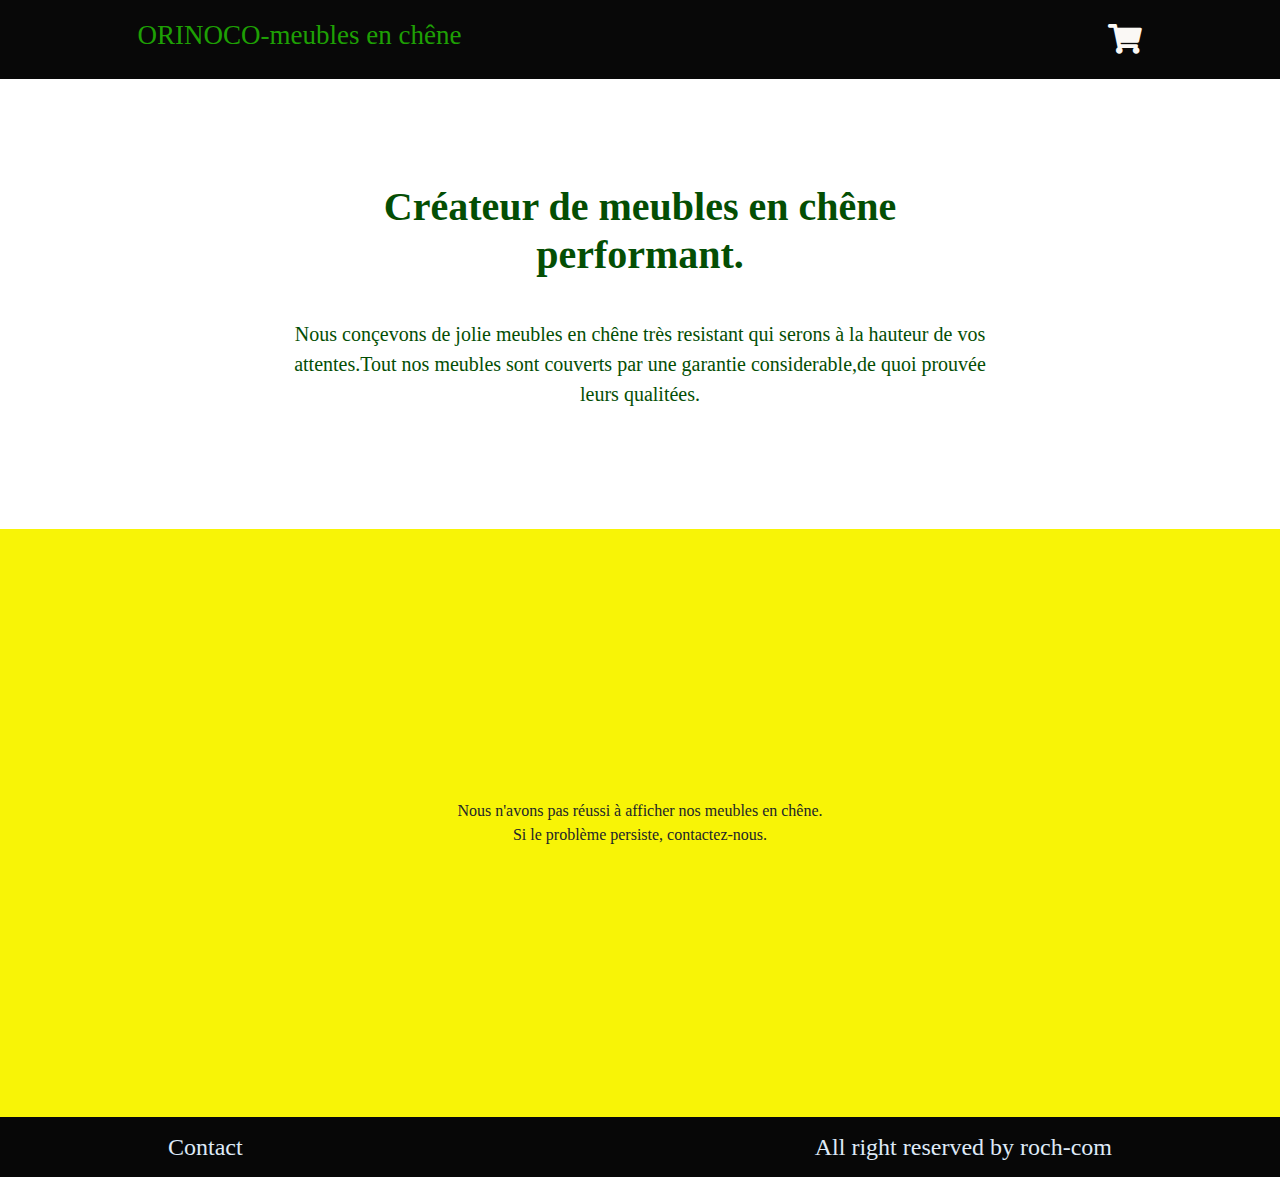
<file: front-end/index.html>
<!DOCTYPE html>
<html lang="fr">
<head>
    <meta charset="UTF-8">
    <meta http-equiv="X-UA-Compatible" content="IE=edge">
    <meta name="viewport" content="width=device-width, initial-scale=1.0">
    <title>ORINOCO-meubles en chêne</title>

    <!--CSS-->
    <link rel="stylesheet" href="styles/bootstrap/css/bootstrap.css">
    <link rel="stylesheet" href="styles/index.css">
    <link rel="stylesheet" href="https://cdnjs.cloudflare.com/ajax/libs/font-awesome/5.13.1/css/all.min.css">
</head>
<body>
    <header>
        <div class="container-fluid">
            <div class="header-container">
                <div class="nav">
                    <a href="index.html"><h1 class="nav__logo">ORINOCO-meubles en chêne</h1></a>
                    <a href="cart.html"><div class="nav__cart">
                        <i class="fas fa-shopping-cart"></i>
                    </a>
                    </div>
                </div>
            </div>
        </div>
    </header>
    <main>
        <div class="furniture-oak__bg" >
            <div class="furniture-oak__bg__text-group">
                <h2 class="furniture-oak__bg__text-group__title">Créateur de meubles en chêne performant.</h2>
                <p class="furniture-oak__bg__text-group__subtitle">Nous conçevons de jolie meubles en chêne très resistant qui serons à la hauteur de vos attentes.Tout nos meubles sont couverts par une garantie considerable,de quoi prouvée leurs qualitées.</p>
            </div>                
        </div>
        <div class="products-container">
            <h3 class="title">Nos produits</h3>
            <div class="products">
                
            </div>
        </div>
    </main>
    <footer>
        <div class="nav">
            <a href="" class="nav__link">Contact</a>
            <a href="" class="nav__link">All right reserved by roch-com</a>
        </div>
    </footer>
    
    <script src="scripts/index.js"></script>

</body>
</html>
</file>
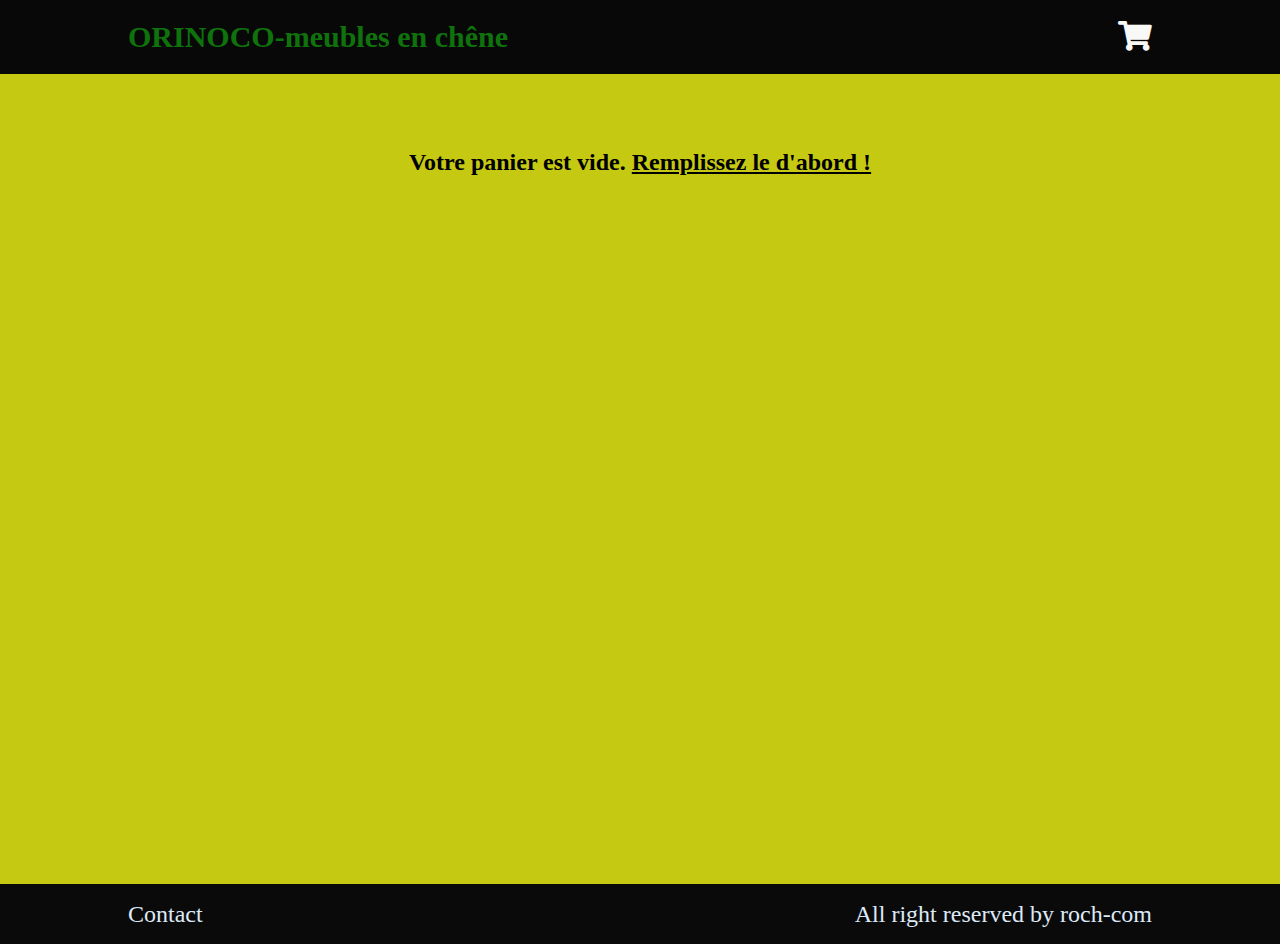
<file: front-end/cart.html>
<!DOCTYPE html>
<html lang="fr">
<head>
    <meta charset="UTF-8">
    <meta http-equiv="X-UA-Compatible" content="IE=edge">
    <meta name="viewport" content="width=device-width, initial-scale=1.0">
    
     <!--CSS-->  
     <link rel="stylesheet" href="styles/cart.css">
     <link rel="stylesheet" href="https://cdnjs.cloudflare.com/ajax/libs/font-awesome/5.13.1/css/all.min.css">

    <title>Panier</title>
</head>
<body>
        <header>
        <div class="container-fluid">
            <div class="header-container">
                <div class="nav">
                    <a href="index.html"><h1 class="nav__logo">ORINOCO-meubles en chêne</h1></a>
                    <a href="cart.html"><div class="nav__cart">
                        <i class="fas fa-shopping-cart"></i>
                    </a>
                    </div>
            </div>
        </div>
    </header>
    <main>
        <div class="container">
            <div class="cart-card">
                <h2 class="cart">Votre panier</h2>
                <div class="cart-card__recap">
                    <div class="cart-card__recap__row ">
                        <div class="cart-card__recap__title first-line">Nom</div>
                        <div class="cart-card__recap__title title-quantity first-line">Quantité</div>
                        <div class="cart-card__recap__title data-price first-line">Prix </div>

                    </div>                     
                    <div class="width-to-empty-cart">
                        <a href="cart.html">
                            <div class="cart-card__form__button to-empty-cart">
                                Vider le panier
                            </div>
                        </a>
                    </div>
                    <h2 class="total"></h2>            
                </div>
    
                <div class="cart-card__form">
                    <h2>Votre adresse de livraison</h2>
                    <form class="form">
                        <div class="name-and-lastname">
                            <div class="cart-card__form-line" id="bloc__name">
                                <label for="name">Prénom :</label>
                                <input type="text" placeholder="Prénom" id="name" name="user_name" required> 
                            </div>
                            <div class="cart-card__form-line" id="bloc__lastname">
                                <label for="lastname">Nom :</label>
                                <input type="text" placeholder="Nom" id="lastname" name="user_lastname" required>
                            </div>
                        </div>        
                        <div class="postal-and-city">
                            <div class="cart-card__form-line" id="bloc__postal">
                                <label for="postal">Code postal :</label>
                                <input type="text" placeholder="Code postal" id="postal" name="user_postal" required>
                            </div>
                            <div class="cart-card__form-line" id="bloc__city">
                                <label for="city">Ville :</label>
                                <input type="text" placeholder="Ville" id="city" name="user_city" required>
                            </div>
                        </div>
                        <div class="cart-card__form-line" id="bloc__adress">
                            <label for="adress">Adresse :</label>
                            <input type="text" placeholder="Adresse de livraison" id="adress" name="user_adress" required>
                        </div>
                        <div class="cart-card__form-line" id="bloc__mail">
                            <label for="mail">Adresse mail :</label>
                            <input type="email" placeholder="Adresse mail" id="mail" name="user_mail" required>
                        </div>
                        <div class="cart-card__form-line" id="bloc__phone">
                            <label for="phone" >Numéro de téléphone :</label>
                            <input type="tel" placeholder="Numéro de téléphone" id="phone" name="phone" required >
                        </div>
                        <div class="erreur"></div>
                        <div class="cart-card__form__buttons">
                                <div id="submit" class="cart-card__form__button to-pay" >Commander</div>
                        </div>
                    </form>

                    <div class="added-to-cart-confirmation">
                        <p class="confirmation-text"></p>
                    </div>
                    
                    
                </div>
            </div>
            <div class="if-empty-cart">
                <h2>Votre panier est vide. <a href="index.html">Remplissez le d'abord !</a></h2>
            </div>
        </div>
    </main>
    <footer>
        <div class="nav">
            <a href="" class="nav__link">Contact</a>
            <a href="" class="nav__link">All right reserved by roch-com</a>
        </div>
    </footer>
    <script type="module" src="scripts/cart.js"></script>

</body>
</html>
</file>
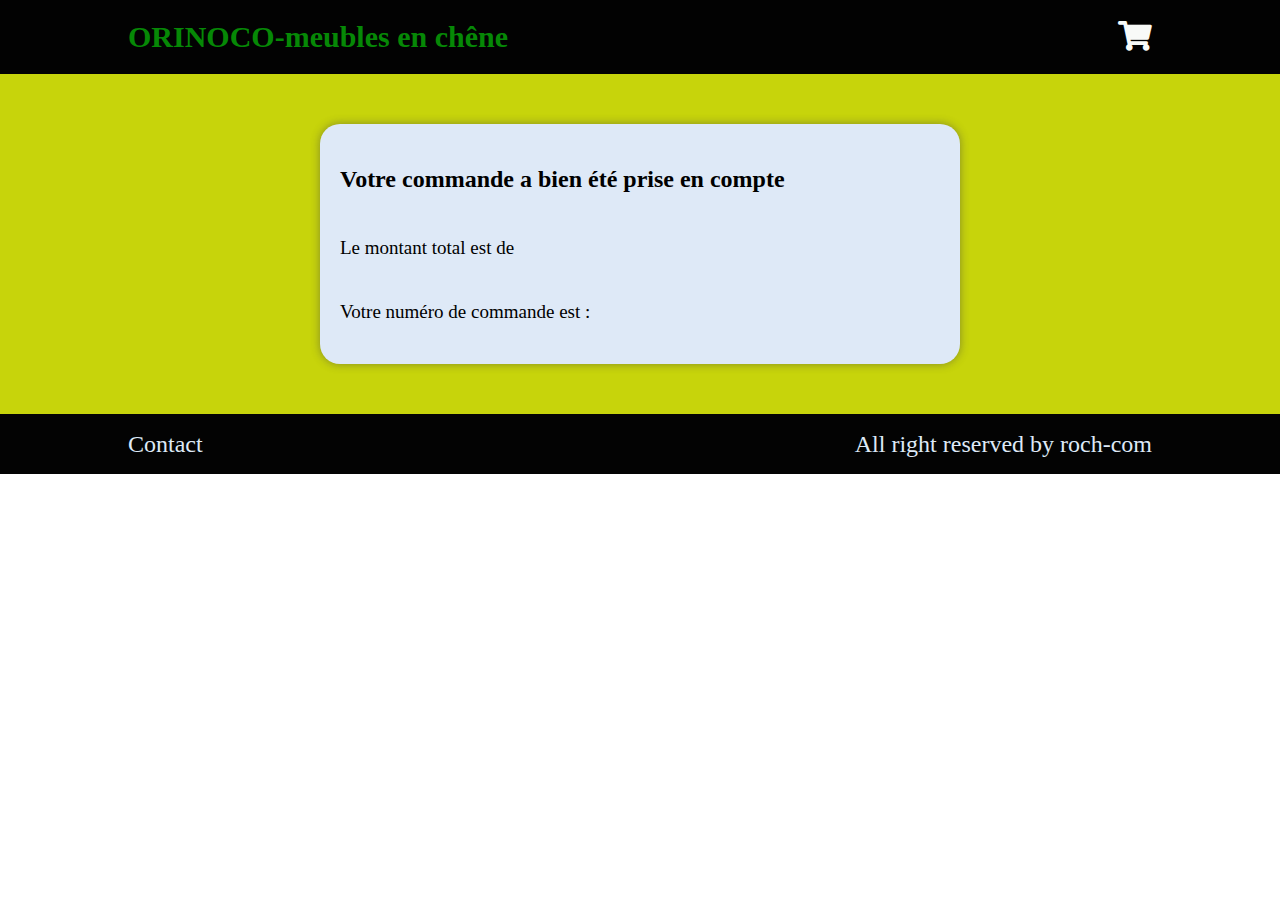
<file: front-end/confirmation.html>
<!DOCTYPE html>
<html lang="fr">
<head>
    <meta charset="UTF-8">
    <meta http-equiv="X-UA-Compatible" content="IE=edge">
    <meta name="viewport" content="width=device-width, initial-scale=1.0">
    <title>Orinoco confirmation</title>

    <!--CSS-->
    
    <link rel="stylesheet" href="styles/confirmation.css">
    <link rel="stylesheet" href="https://cdnjs.cloudflare.com/ajax/libs/font-awesome/5.13.1/css/all.min.css">

</head>
<body>
    <header>
        <div class="container-fluid">
            <div class="header-container">
                <div class="nav">
                    <a href="index.html"><h1 class="nav__logo">ORINOCO-meubles en chêne</h1></a>
                    <a href="cart.html"><div class="nav__cart">
                        <i class="fas fa-shopping-cart"></i>
                    </a>
                    </div>
                </div>
            </div>
        </div>
    </header>
    <main>
        <div class="recap">
            <div class="confirm">
                    <h2>Votre commande a bien été prise en compte</h2>
                    <p class="total">Le montant total est de <span class="display-price"></span></p>            
                    <p class="orderid">Votre numéro de commande est : <span class="display-orderid"></span></p>
            </div>
        </div>
    </main>
    <footer>
        <div class="nav">
            <a href="" class="nav__link">Contact</a>
            <a href="" class="nav__link">All right reserved by roch-com</a>
        </div>
    </footer>
    
    <script src="scripts/confirmation.js"></script>
    

</body>
</html>
</file>
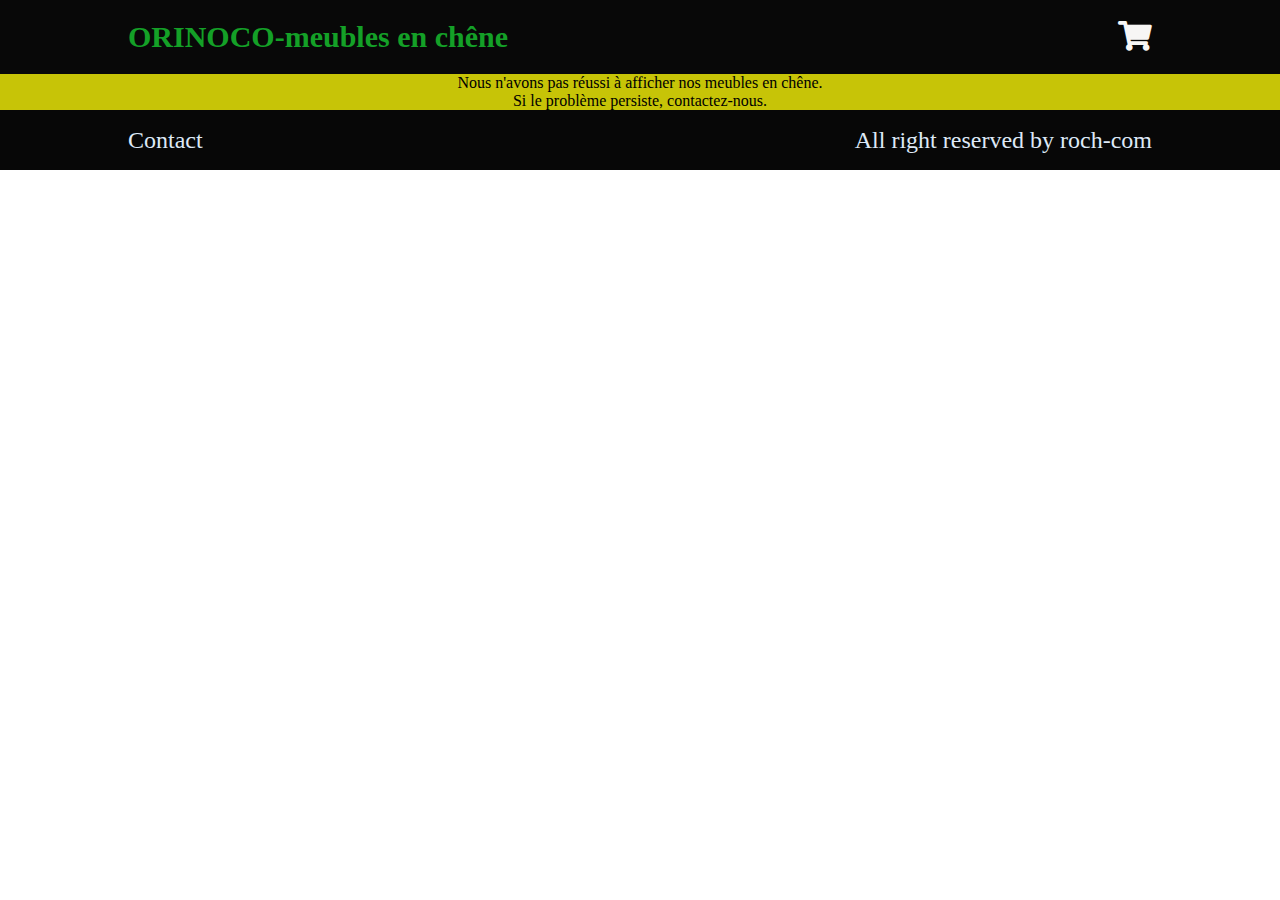
<file: front-end/product.html>
<!DOCTYPE html>
<html lang="fr">
<head>
    <meta charset="UTF-8">
    <meta http-equiv="X-UA-Compatible" content="IE=edge">
    <meta name="viewport" content="width=device-width, initial-scale=1.0">

     <!--CSS-->
     
     <link rel="stylesheet" href="styles/product.css">
     <link rel="stylesheet" href="https://cdnjs.cloudflare.com/ajax/libs/font-awesome/5.13.1/css/all.min.css">

    <title></title>
</head>
<body>
    <header>
        <div class="container-fluid">
            <div class="header-container">
                <div class="nav">
                    <a href="index.html"><h1 class="nav__logo">ORINOCO-meubles en chêne</h1></a>
                    <a href="cart.html"><div class="nav__cart">
                        <i class="fas fa-shopping-cart"></i>
                        </div>
                    </a>
                    </div>
            </div>
        </div>
    </header>
    <main>
        <div class="container">
            <div class="product-card">
                <div class="product-card__img">
                    <img src="" alt="" class="img">
                </div>
                <div class="product-card__infos">
                    <div class="product-card__infos__title"></div>
                    <div class="product-card__infos__description"></div>
                    <div class="product-card__infos__price"></div>
                    <div class="product-card__infos__quantity">
                        <label for="bearNum">Quantité :</label>
                        <input id="bearNum" type="number" name="bearNum" value="1" min="1">
                    </div>
                    <div class="product-card__infos__color">
                        <label for="color-select">Couleur :</label>
                        <select name="color" id="color-select">
                        </select>
                    </div>
                    <div class="added-to-cart-confirmation">
                        <p class="confirmation-text"></p>
                    </div>
                    <div class="product-card__infos__buttons">
                        <a href="index.html">
                            <div class="product-card__infos__button back-to-home">
                                Revenir aux meubles
                            </div>
                        </a>
                        <a href="#">
                            <div class="product-card__infos__button add-to-cart">
                                Ajouter au panier
                            </div>
                        </a>
                    </div>
                </div>
            </div>
        </div>
    </main>
    <footer>
        <div class="nav">
            <a href="" class="nav__link">Contact</a>
            <a href="" class="nav__link">All right reserved by roch-com</a>
        </div>
    </footer>

  
    <script src="scripts/product.js"></script>
</body>
</html>
</file>
<file: front-end/styles/index.css>
*,
::before ::after {
  -webkit-box-sizing: border-box;
          box-sizing: border-box;
  margin: 0;
  padding: 0;
}

body {
  font-family: "Josefin sans";
  margin: 0;
  padding: 0;
}

a {
  text-decoration: none;
  color: #faf8f5;
}

h1 {
  font-family: "MV Boli";
}

.container-fluid {
  display: -webkit-box;
  display: -ms-flexbox;
  display: flex;
  -webkit-box-align: center;
      -ms-flex-align: center;
          align-items: center;
  width: 100%;
  background: #080808;
}

.header-container {
  width: 100%;
  display: -webkit-box;
  display: -ms-flexbox;
  display: flex;
  -webkit-box-pack: center;
      -ms-flex-pack: center;
          justify-content: center;
  -ms-flex-item-align: center;
      align-self: center;
}

.nav {
  display: -webkit-box;
  display: -ms-flexbox;
  display: flex;
  -webkit-box-pack: justify;
      -ms-flex-pack: justify;
          justify-content: space-between;
  -webkit-box-align: center;
      -ms-flex-align: center;
          align-items: center;
  width: 80%;
  padding: 17px 0;
}

.nav__logo {
  color: #1ea004;
  font-size: 27px;
}

.nav__cart {
  position: relative;
  color: #faf8f4;
  font-size: 30px;
}

.nav__cart:hover a {
  color: #2bb608;
  -webkit-transition: 0.3s;
  transition: 0.3s;
}

.nav__cart__number {
  display: -webkit-inline-box;
  display: -ms-inline-flexbox;
  display: inline-flex;
  -webkit-box-pack: center;
      -ms-flex-pack: center;
          justify-content: center;
  -webkit-box-align: center;
      -ms-flex-align: center;
          align-items: center;
  font-size: 20px;
  position: absolute;
  padding: 0px 10px;
  background-color: #f7e706;
  color: #13fc0b;
  top: -15px;
  right: -15px;
  border-radius: 200px;
}

.nav__cart__number p {
  margin: 0;
  padding: 0;
  height: auto;
}

.furniture-oak {
  max-width: 700px;
}

.furniture-oak__bg{
  background-size: cover;
  height: 50vh;
  display: -webkit-box;
  display: -ms-flexbox;
  display: flex;
  -webkit-box-pack: center;
      -ms-flex-pack: center;
          justify-content: center;
  -ms-flex-item-align: center;
      align-self: center;
}

.furniture-oak__bg__text-group {
  color: #044e04;
  margin: 0 20px;
  display: -webkit-box;
  display: -ms-flexbox;
  display: flex;
  -webkit-box-orient: vertical;
  -webkit-box-direction: normal;
      -ms-flex-direction: column;
          flex-direction: column;
  -webkit-box-align: center;
      -ms-flex-align: center;
          align-items: center;
  -webkit-box-pack: center;
      -ms-flex-pack: center;
          justify-content: center;
  width: 100%;
  max-width: 700px;
}

.furniture-oak__bg__text-group__title {
  font-size: 40px;
  font-weight: bold;
  text-align: center;
  max-width: 700px;
  margin-bottom: 40px;
}

.furniture-oak__bg__text-group__subtitle {
  font-size: 20px;
  text-align: center;
}

main .products-container {
  background-color: #f8f406;
  display: -webkit-box;
  display: -ms-flexbox;
  display: flex;
  -webkit-box-pack: center;
      -ms-flex-pack: center;
          justify-content: center;
  -ms-flex-item-align: center;
      align-self: center;
  -webkit-box-orient: vertical;
  -webkit-box-direction: normal;
      -ms-flex-direction: column;
          flex-direction: column;
  padding: 80px 0;
}

main .products-container h3 {
  font-family: "MV Boli";
  font-size: 40px;
  margin-bottom: 50px;
  text-align: center;
}

main .products-container .products {
  display: -webkit-box;
  display: -ms-flexbox;
  display: flex;
  -webkit-box-pack: center;
      -ms-flex-pack: center;
          justify-content: center;
  -ms-flex-item-align: center;
      align-self: center;
  margin: 0 5%;
  display: -ms-grid;
  display: grid;
  -ms-grid-columns: 1fr 1fr 1fr;
      grid-template-columns: 1fr 1fr 1fr;
  -ms-grid-rows: 1fr 1fr;
      grid-template-rows: 1fr 1fr;
  grid-gap: 30px;
  max-width: 1700px;
}

main .products-container .products .product {
  position: relative;
  display: -webkit-box;
  display: -ms-flexbox;
  display: flex;
  -webkit-box-orient: vertical;
  -webkit-box-direction: normal;
      -ms-flex-direction: column;
          flex-direction: column;
  -webkit-box-pack: justify;
      -ms-flex-pack: justify;
          justify-content: space-between;
  width: 100%;
  height: 100%;
  background: #f7e604;
  border-radius: 20px 20px 20px 20px;
  -webkit-box-shadow: 0px 0px 10px 0px rgba(9, 252, 70, 0.49);
          box-shadow: 0px 0px 10px 0px rgba(9, 252, 70, 0.49);
}

main .products-container .products .product:hover {
  -webkit-transform: scale(1.03, 1.03);
          transform: scale(1.03, 1.03);
  -webkit-transition: 0.3s ease;
  transition: 0.3s ease;
  opacity: 0.9;
}

main .products-container .products .product__img {
  width: 100%;
  height: 100%;
  background: rgb(91, 184, 5);
  border-radius: 20px 20px 0 0;
}

main .products-container .products .product__img img {
  border-radius: 20px;
  width: 100%;
  height: 100%;
  -o-object-fit: cover;
     object-fit: cover;
}

main .products-container .products .product__infos {
  position: absolute;
  bottom: 0;
  display: -webkit-box;
  display: -ms-flexbox;
  display: flex;
  -webkit-box-align: center;
      -ms-flex-align: center;
          align-items: center;
  height: 20%;
  width: 100%;
  padding: 0 20px;
  background: #f3f703;
  display: flex;
  -webkit-box-pack: justify;
      -ms-flex-pack: justify;
          justify-content: space-between;
  font-size: 25px;
  border-radius: 0 0 20px 20px;
  color: #dee9f7;
}

footer {
  background: #070707;
  display: -webkit-box;
  display: -ms-flexbox;
  display: flex;
  -webkit-box-pack: center;
      -ms-flex-pack: center;
          justify-content: center;
  -ms-flex-item-align: center;
      align-self: center;
  width: 100%;
  height: 60px;
}

footer .nav {
  max-width: 1700px;
  color: #dee9f7;
  display: -webkit-box;
  display: -ms-flexbox;
  display: flex;
  -webkit-box-pack: justify;
      -ms-flex-pack: justify;
          justify-content: space-between;
  width: 80%;
  padding: 0 40px;
}

footer .nav__link {
  color: #dee9f7;
  font-size: 24px;
}

@media screen and (max-width: 1100px) {
  main .products-container .products {
    -ms-grid-columns: 1fr 1fr;
        grid-template-columns: 1fr 1fr;
  }
  main .products-container .products .product__infos {
    font-size: 20px;
  }
}

@media screen and (max-width: 600px) {
  main .products-container .products {
    -ms-grid-columns: 1fr;
        grid-template-columns: 1fr;
  }
  main .products-container .products .product__infos {
    font-size: 20px;
  }
  footer .nav {
    width: 90%;
  }
  footer .nav__link {
    font-size: 20px;
  }
}
/*# sourceMappingURL=index.css.map */
</file>
<file: front-end/styles/cart.css>
*,
::before ::after {
  -webkit-box-sizing: border-box;
          box-sizing: border-box;
  margin: 0;
  padding: 0;
}

body {
  font-family: "Josefin sans";
  margin: 0;
  padding: 0;
}

a {
  text-decoration: none;
  color: #f8f8f7;
}

h1 {
  font-family: "MV Boli";
}

.container-fluid {
  display: -webkit-box;
  display: -ms-flexbox;
  display: flex;
  -webkit-box-align: center;
      -ms-flex-align: center;
          align-items: center;
  width: 100%;
  background: #080808;
}

.header-container {
  width: 100%;
  display: -webkit-box;
  display: -ms-flexbox;
  display: flex;
  -webkit-box-pack: center;
      -ms-flex-pack: center;
          justify-content: center;
  -ms-flex-item-align: center;
      align-self: center;
}

.nav {
  display: -webkit-box;
  display: -ms-flexbox;
  display: flex;
  -webkit-box-pack: justify;
      -ms-flex-pack: justify;
          justify-content: space-between;
  -webkit-box-align: center;
      -ms-flex-align: center;
          align-items: center;
  width: 80%;
}

.nav__logo {
  color: #0f720c;
  font-size: 30px;
}

.nav__cart {
  position: relative;
  color: #fcfaf7;
  font-size: 30px;
}

.nav__cart:hover a {
  color: #0d8527;
  -webkit-transition: 0.3s;
  transition: 0.3s;
}

.nav__cart__number {
  display: -webkit-inline-box;
  display: -ms-inline-flexbox;
  display: inline-flex;
  -webkit-box-pack: center;
      -ms-flex-pack: center;
          justify-content: center;
  -webkit-box-align: center;
      -ms-flex-align: center;
          align-items: center;
  font-size: 20px;
  position: absolute;
  padding: 5px 5px;
  height: 14px;
  background-color: #c9d614;
  color: #dee9f7;
  top: -15px;
  right: -15px;
  border-radius: 200px;
}

.nav__cart__number p {
  margin: 0;
  padding: 0;
  height: auto;
}

.container {
  display: -webkit-box;
  display: -ms-flexbox;
  display: flex;
  -webkit-box-pack: center;
      -ms-flex-pack: center;
          justify-content: center;
  -ms-flex-item-align: center;
      align-self: center;
  width: 100%;
  background: #c6c911;
}

.container .cart-card {
  overflow: hidden;
  margin: 50px 15px;
  display: none;
  width: 600px;
  background: #dee9f7;
  border-radius: 20px 20px 20px 20px;
  -webkit-box-shadow: 0px 0px 10px 0px rgba(63, 63, 63, 0.49);
          box-shadow: 0px 0px 10px 0px rgba(63, 63, 63, 0.49);
}

.container .cart-card .cart {
  margin-left: 10px;
}

.container .cart-card__recap {
  margin: 10px 0 10px 10px;
  width: 90%;
  background: #dee9f7;
}

.container .cart-card__recap__row {
  display: -webkit-box;
  display: -ms-flexbox;
  display: flex;
  -webkit-box-pack: justify;
      -ms-flex-pack: justify;
          justify-content: space-between;
  width: 100%;
}

.container .cart-card__recap .first-line {
  display: -webkit-box;
  display: -ms-flexbox;
  display: flex;
  -webkit-box-pack: center;
      -ms-flex-pack: center;
          justify-content: center;
  -ms-flex-item-align: center;
      align-self: center;
  font-size: 19px;
  text-decoration: underline;
}

.container .cart-card__recap__title {
  display: -webkit-box;
  display: -ms-flexbox;
  display: flex;
  -webkit-box-pack: center;
      -ms-flex-pack: center;
          justify-content: center;
  -ms-flex-item-align: center;
      align-self: center;
  width: 120px;
  height: 30px;
  font-weight: bold;
}

.container .cart-card__recap__data {
  display: -webkit-box;
  display: -ms-flexbox;
  display: flex;
  -webkit-box-pack: center;
      -ms-flex-pack: center;
          justify-content: center;
  -ms-flex-item-align: center;
      align-self: center;
  width: 120px;
  margin: 2px 0;
  height: 30px;
}

.container .cart-card__recap__data .fa-trash:hover {
  cursor: pointer;
  opacity: 0.7;
  font-size: 17px;
  -webkit-transition: 0.3s;
  transition: 0.3s;
}

.container .cart-card__recap .cart-card__form__button {
  margin: 5px 0;
  width: 130px;
  padding: 20px;
  border-radius: 5px;
  border: solid 1px #080808;
}

.container .cart-card__form {
  width: 100%;
  display: -webkit-box;
  display: -ms-flexbox;
  display: flex;
  -webkit-box-orient: vertical;
  -webkit-box-direction: normal;
      -ms-flex-direction: column;
          flex-direction: column;
  -webkit-box-pack: center;
      -ms-flex-pack: center;
          justify-content: center;
  -webkit-box-align: center;
      -ms-flex-align: center;
          align-items: center;
  color: #0a0a0a;
  height: 100%;
}

.container .cart-card__form .form {
  width: 80%;
  display: -webkit-box;
  display: -ms-flexbox;
  display: flex;
  -webkit-box-orient: vertical;
  -webkit-box-direction: normal;
      -ms-flex-direction: column;
          flex-direction: column;
  -webkit-box-pack: start;
      -ms-flex-pack: start;
          justify-content: flex-start;
  -webkit-box-align: stretch;
      -ms-flex-align: stretch;
          align-items: stretch;
}

.container .cart-card__form .name-and-lastname {
  display: -webkit-box;
  display: -ms-flexbox;
  display: flex;
  -webkit-box-pack: justify;
      -ms-flex-pack: justify;
          justify-content: space-between;
  width: 100%;
}

.container .cart-card__form .postal-and-city {
  display: -webkit-box;
  display: -ms-flexbox;
  display: flex;
  -webkit-box-pack: justify;
      -ms-flex-pack: justify;
          justify-content: space-between;
  width: 100%;
}

.container .cart-card__form .cart-card__form-line {
  margin: 5px 0px;
}

.container .cart-card__form .cart-card__form-line label {
  display: none;
}

.container .cart-card__form .cart-card__form-line {
  width: 100%;
  max-width: 300px;
}

.container .cart-card__form #bloc__phone {
  width: 100%;
}

.container .cart-card__form #bloc__mail {
  width: 100%;
}

.container .cart-card__form #bloc__mail input[type="text"] {
  margin: 10px;
}

.container .cart-card__form #bloc__mail #bloc__adress {
  display: -webkit-box;
  display: -ms-flexbox;
  display: flex;
  -webkit-box-orient: vertical;
  -webkit-box-direction: normal;
      -ms-flex-direction: column;
          flex-direction: column;
  width: 100%;
}

.container .cart-card__form__buttons {
  display: -webkit-box;
  display: -ms-flexbox;
  display: flex;
  -ms-flex-pack: distribute;
      justify-content: space-around;
  text-align: center;
}

.container .cart-card__form__quantity {
  margin-bottom: 20px;
}

.container .cart-card__form__color {
  margin-bottom: 40px;
}

.container .cart-card__form .cart-card__form__button {
  padding: 20px;
  background: #f3e412;
  border-radius: 5px;
  border: solid 1px #080808;
}

.container .cart-card__form .erreur {
  padding: 5px 0;
  color: red;
}

.container .cart-card__form .to-pay {
  font-family: Josefin Sans;
  font-size: 18px;
  margin-bottom: 20px;
  display: -webkit-box;
  display: -ms-flexbox;
  display: flex;
  -webkit-box-pack: center;
      -ms-flex-pack: center;
          justify-content: center;
  -ms-flex-item-align: center;
      align-self: center;
}

.container .cart-card__form .to-pay:hover {
  cursor: pointer;
  opacity: 0.8;
}

.container .if-empty-cart {
  display: -webkit-box;
  display: -ms-flexbox;
  display: flex;
  -webkit-box-pack: center;
      -ms-flex-pack: center;
          justify-content: center;
  -ms-flex-item-align: center;
      align-self: center;
  height: 90vh;
}

.container .if-empty-cart h2 {
  margin-top: 75px;
}

.container .if-empty-cart h2 a {
  color: black;
  text-decoration: underline;
}

.container .total {
  margin-bottom: 0;
}

.title-quantity {
  display: -webkit-box;
  display: -ms-flexbox;
  display: flex;
  -webkit-box-pack: center;
      -ms-flex-pack: center;
          justify-content: center;
  -ms-flex-item-align: center;
      align-self: center;
}

.title-remove {
  display: -webkit-box;
  display: -ms-flexbox;
  display: flex;
  -webkit-box-pack: center;
      -ms-flex-pack: center;
          justify-content: center;
  -ms-flex-item-align: center;
      align-self: center;
}

.data-bin {
  display: -webkit-box;
  display: -ms-flexbox;
  display: flex;
  -webkit-box-pack: center;
      -ms-flex-pack: center;
          justify-content: center;
  -ms-flex-item-align: center;
      align-self: center;
}

.data-quantity {
  display: -webkit-box;
  display: -ms-flexbox;
  display: flex;
  -webkit-box-pack: center;
      -ms-flex-pack: center;
          justify-content: center;
  -ms-flex-item-align: center;
      align-self: center;
}

.width-to-empty-cart {
  display: -webkit-box;
  display: -ms-flexbox;
  display: flex;
  -webkit-box-pack: center;
      -ms-flex-pack: center;
          justify-content: center;
  -webkit-box-align: end;
      -ms-flex-align: end;
          align-items: flex-end;
}

.width-to-empty-cart .to-empty-cart {
  display: -webkit-box;
  display: -ms-flexbox;
  display: flex;
  -webkit-box-pack: center;
      -ms-flex-pack: center;
          justify-content: center;
  -ms-flex-item-align: center;
      align-self: center;
}

.width-to-empty-cart .to-empty-cart:hover {
  cursor: pointer;
  opacity: 0.8;
}

footer {
  background: #0a0a0a;
  display: -webkit-box;
  display: -ms-flexbox;
  display: flex;
  -webkit-box-pack: center;
      -ms-flex-pack: center;
          justify-content: center;
  -ms-flex-item-align: center;
      align-self: center;
  width: 100%;
  height: 60px;
}

footer .nav {
  max-width: 1700px;
  color: #dee9f7;
  display: -webkit-box;
  display: -ms-flexbox;
  display: flex;
  -webkit-box-pack: justify;
      -ms-flex-pack: justify;
          justify-content: space-between;
  width: 80%;
  padding: 0 40px;
}

footer .nav__link {
  color: #dee9f7;
  font-size: 24px;
}

@media screen and (max-width: 530px) {
  .cart-card {
    height: 750px;
  }
  .data-bin {
    display: none;
  }
  .data-price {
    display: -webkit-box;
    display: -ms-flexbox;
    display: flex;
    -webkit-box-pack: center;
        -ms-flex-pack: center;
            justify-content: center;
    -ms-flex-item-align: center;
        align-self: center;
  }
  .name-and-lastname,
  .postal-and-city {
    -webkit-box-orient: vertical;
    -webkit-box-direction: normal;
        -ms-flex-direction: column;
            flex-direction: column;
    -webkit-box-pack: center;
        -ms-flex-pack: center;
            justify-content: center;
  }
  .cart-card__form-line {
    display: -webkit-box;
    display: -ms-flexbox;
    display: flex;
    -webkit-box-pack: center;
        -ms-flex-pack: center;
            justify-content: center;
    -ms-flex-item-align: center;
        align-self: center;
    width: 100%;
  }
  input {
    width: 100%;
  }
  h2 {
    color: black;
    text-align: center;
  }
  footer .nav {
    width: 90%;
  }
  footer .nav__link {
    font-size: 20px;
  }
}
/*# sourceMappingURL=cart.css.map */
</file>
<file: front-end/styles/confirmation.css>
*,
::before ::after {
  -webkit-box-sizing: border-box;
          box-sizing: border-box;
  margin: 0;
  padding: 0;
}

body {
  font-family: "Josefin sans";
  margin: 0;
  padding: 0;
  max-height: 100vh;
}

a {
  text-decoration: none;
  color: #f8faf8;
}

h1 {
  font-family: "MV Boli";
}

.container-fluid {
  display: -webkit-box;
  display: -ms-flexbox;
  display: flex;
  -webkit-box-align: center;
      -ms-flex-align: center;
          align-items: center;
  width: 100%;
  background: #020202;
}

.header-container {
  width: 100%;
  display: -webkit-box;
  display: -ms-flexbox;
  display: flex;
  -webkit-box-pack: center;
      -ms-flex-pack: center;
          justify-content: center;
  -ms-flex-item-align: center;
      align-self: center;
}

.nav {
  display: -webkit-box;
  display: -ms-flexbox;
  display: flex;
  -webkit-box-pack: justify;
      -ms-flex-pack: justify;
          justify-content: space-between;
  -webkit-box-align: center;
      -ms-flex-align: center;
          align-items: center;
  width: 80%;
}

.nav__logo {
  color: #068806;
  font-size: 30px;
}

.nav__cart {
  position: relative;
  color: #fdfdfc;
  font-size: 30px;
}

.nav__cart:hover a {
  color: #2ba30d;
  -webkit-transition: 0.3s;
  transition: 0.3s;
}

.nav__cart__number {
  display: -webkit-inline-box;
  display: -ms-inline-flexbox;
  display: inline-flex;
  -webkit-box-pack: center;
      -ms-flex-pack: center;
          justify-content: center;
  -webkit-box-align: center;
      -ms-flex-align: center;
          align-items: center;
  font-size: 20px;
  position: absolute;
  padding: 5px 5px;
  height: 14px;
  background-color: #b2df0f;
  color: #dee9f7;
  top: -15px;
  right: -15px;
  border-radius: 200px;
}

.nav__cart__number p {
  margin: 0;
  padding: 0;
  height: auto;
}

.recap {
  display: -webkit-box;
  display: -ms-flexbox;
  display: flex;
  -webkit-box-pack: center;
      -ms-flex-pack: center;
          justify-content: center;
  -ms-flex-item-align: center;
      align-self: center;
  width: 100%;
  background: #c7d40b;
}

.recap .confirm {
  padding: 20px;
  overflow: hidden;
  margin: 50px 15px;
  display: -webkit-box;
  display: -ms-flexbox;
  display: flex;
  -webkit-box-orient: vertical;
  -webkit-box-direction: normal;
      -ms-flex-direction: column;
          flex-direction: column;
  -ms-flex-pack: distribute;
      justify-content: space-around;
  width: 600px;
  background: #dee9f7;
  border-radius: 20px 20px 20px 20px;
  -webkit-box-shadow: 0px 0px 10px 0px rgba(63, 63, 63, 0.49);
          box-shadow: 0px 0px 10px 0px rgba(63, 63, 63, 0.49);
  text-decoration: none;
  height: 200px;
}

.recap p {
  font-size: 19px;
}

.recap p span {
  font-weight: bold;
}

footer {
  background: #030303;
  display: -webkit-box;
  display: -ms-flexbox;
  display: flex;
  -webkit-box-pack: center;
      -ms-flex-pack: center;
          justify-content: center;
  -ms-flex-item-align: center;
      align-self: center;
  width: 100%;
  height: 60px;
}

footer .nav {
  max-width: 1700px;
  color: #dee9f7;
  display: -webkit-box;
  display: -ms-flexbox;
  display: flex;
  -webkit-box-pack: justify;
      -ms-flex-pack: justify;
          justify-content: space-between;
  width: 80%;
  padding: 0 40px;
}

footer .nav__link {
  color: #dee9f7;
  font-size: 24px;
}

@media screen and (max-width: 530px) {
  footer .nav {
    width: 90%;
  }
  footer .nav__link {
    font-size: 20px;
  }
}
/*# sourceMappingURL=confirmation.css.map */
</file>
<file: front-end/styles/product.css>
*,
::before ::after {
  -webkit-box-sizing: border-box;
          box-sizing: border-box;
  margin: 0;
  padding: 0;
}

body {
  font-family: "Josefin sans";
  margin: 0;
  padding: 0;
}

a {
  text-decoration: none;
  color: #f3f2f0;
}

h1 {
  font-family: "MV Boli";
}

.container-fluid {
  display: -webkit-box;
  display: -ms-flexbox;
  display: flex;
  -webkit-box-align: center;
      -ms-flex-align: center;
          align-items: center;
  width: 100%;
  background: #080808;
}

.header-container {
  width: 100%;
  display: -webkit-box;
  display: -ms-flexbox;
  display: flex;
  -webkit-box-pack: center;
      -ms-flex-pack: center;
          justify-content: center;
  -ms-flex-item-align: center;
      align-self: center;
}

.nav {
  display: -webkit-box;
  display: -ms-flexbox;
  display: flex;
  -webkit-box-pack: justify;
      -ms-flex-pack: justify;
          justify-content: space-between;
  -webkit-box-align: center;
      -ms-flex-align: center;
          align-items: center;
  width: 80%;
}

.nav__logo {
  color: #14a027;
  font-size: 30px;
}

.nav__cart {
  position: relative;
  color: #f7f6f5;
  font-size: 30px;
}

.nav__cart:hover a {
  color: #076907;
  -webkit-transition: 0.3s;
  transition: 0.3s;
}

.nav__cart__number {
  display: -webkit-inline-box;
  display: -ms-inline-flexbox;
  display: inline-flex;
  -webkit-box-pack: center;
      -ms-flex-pack: center;
          justify-content: center;
  -webkit-box-align: center;
      -ms-flex-align: center;
          align-items: center;
  font-size: 20px;
  position: absolute;
  padding: 5px 5px;
  height: 14px;
  background-color: #c1ce0b;
  color: #dee9f7;
  top: -15px;
  right: -15px;
  border-radius: 200px;
}

.nav__cart__number p {
  margin: 0;
  padding: 0;
  height: auto;
}

.container {
  display: -webkit-box;
  display: -ms-flexbox;
  display: flex;
  -webkit-box-pack: center;
      -ms-flex-pack: center;
          justify-content: center;
  -ms-flex-item-align: center;
      align-self: center;
  width: 100%;
  background: #c7c407;
}

.container .product-card {
  margin: 50px 15px;
  display: -webkit-box;
  display: -ms-flexbox;
  display: flex;
  -webkit-box-orient: vertical;
  -webkit-box-direction: normal;
      -ms-flex-direction: column;
          flex-direction: column;
  width: 600px;
  background: #dee9f7;
  border-radius: 20px 20px 20px 20px;
  -webkit-box-shadow: 0px 0px 10px 0px rgba(8, 185, 31, 0.336);
          box-shadow: 0px 0px 10px 0px rgba(165, 221, 10, 0.49);
}

.container .product-card__img {
  border-radius: 20px 20px 20px 20px;
}

.container .product-card__infos {
  color: #0c0c0b;
  padding: 15px;
  height: 100%;
}

.container .product-card__infos__title {
  font-family: "MV Boli";
  font-size: 32px;
}

.container .product-card__infos__description {
  font-size: 18px;
  margin: 10px 0;
}

.container .product-card__infos__price {
  font-size: 22px;
  font-weight: bold;
  margin: 20px 0;
}

.container .product-card__infos__buttons {
  display: -webkit-box;
  display: -ms-flexbox;
  display: flex;
  -ms-flex-pack: distribute;
      justify-content: space-around;
  text-align: center;
}

.container .product-card__infos__quantity {
  margin-bottom: 20px;
}

.container .product-card__infos__color {
  margin-bottom: 40px;
}

.container .product-card__infos .added-to-cart-confirmation {
  visibility: hidden;
}

.container .product-card__infos .added-to-cart-confirmation p {
  padding: 5px;
  background-color: #070707;
  border: #12d168 1px solid;
}

.container .product-card__infos .product-card__infos__button {
  padding: 20px;
  background: #080808;
  border-radius: 5px;
  border: solid 1px #c5f80b;
}

.container .product-card__infos .back-to-home {
  background: #080808;
}

.container .product-card__img {
  height: 50%;
  width: 100%;
  background: rgb(3, 3, 3);
}

.container .product-card__img img {
  -o-object-fit: cover;
     object-fit: cover;
  width: 100%;
  height: 100%;
  border-radius: 20px 20px 0 0;
}

#bearNum {
  width: 50px;
}

footer {
  background: #070707;
  display: -webkit-box;
  display: -ms-flexbox;
  display: flex;
  -webkit-box-pack: center;
      -ms-flex-pack: center;
          justify-content: center;
  -ms-flex-item-align: center;
      align-self: center;
  width: 100%;
  height: 60px;
}

footer .nav {
  max-width: 1700px;
  color: #dee9f7;
  display: -webkit-box;
  display: -ms-flexbox;
  display: flex;
  -webkit-box-pack: justify;
      -ms-flex-pack: justify;
          justify-content: space-between;
  width: 80%;
  padding: 0 40px;
}

footer .nav__link {
  color: #dee9f7;
  font-size: 24px;
}

@media screen and (max-width: 600px) {
  footer .nav {
    width: 90%;
  }
  footer .nav__link {
    font-size: 20px;
  }
}

@media screen and (max-width: 450px) {
  .container .product-card__infos__buttons {
    -webkit-box-orient: vertical;
    -webkit-box-direction: normal;
        -ms-flex-direction: column;
            flex-direction: column;
  }
  .container .product-card__infos__buttons .product-card__infos__button {
    margin: 5px 0;
  }
}
/*# sourceMappingURL=product.css.map */
</file>
